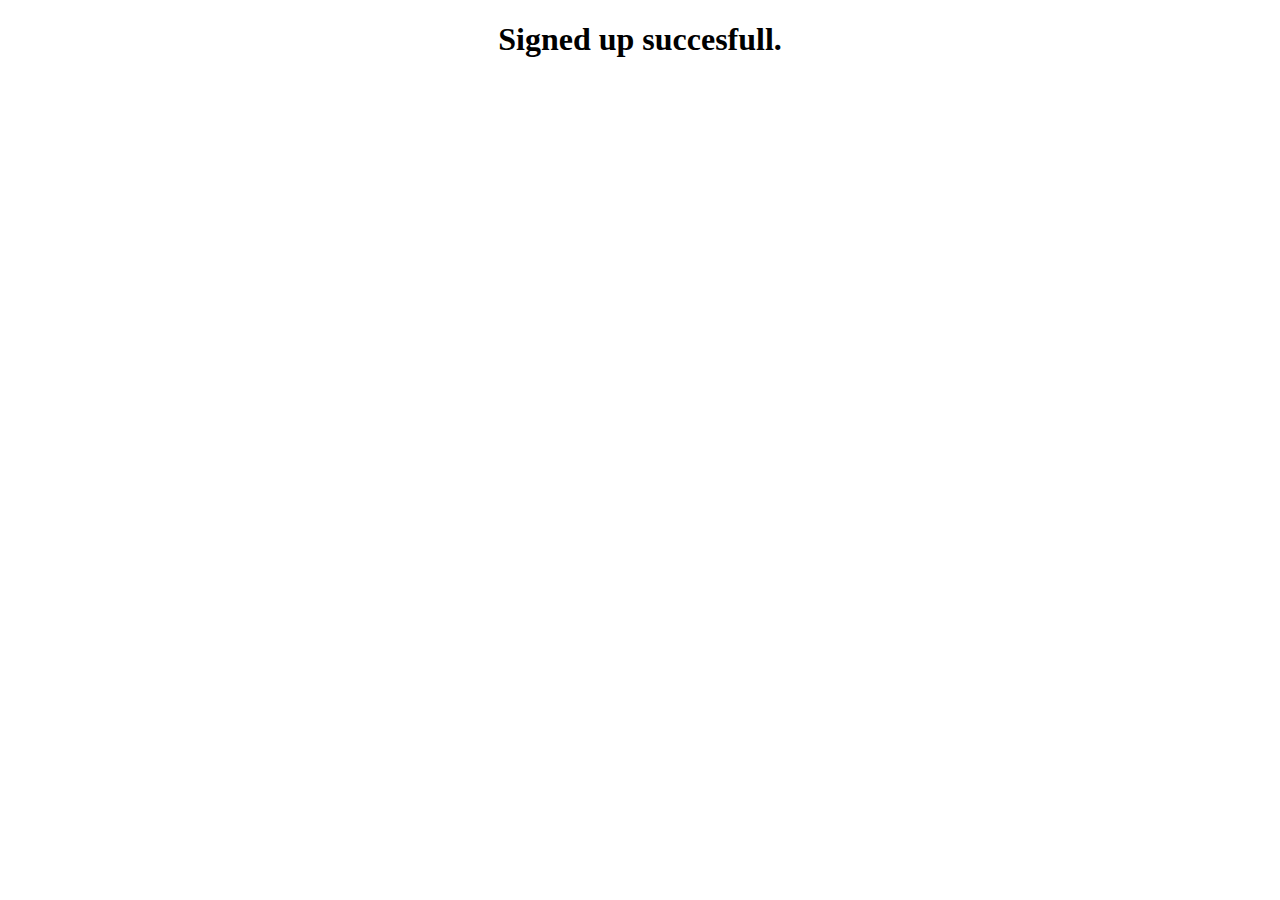
<file: page2.html>
<!DOCTYPE html>
<html lang="en">
<head>
    <meta charset="UTF-8">
    <meta http-equiv="X-UA-Compatible" content="IE=edge">
    <meta name="viewport" content="width=device-width, initial-scale=1.0">
    <title>Document</title>
</head>
<body>

    <h1 style="text-align: center ;">
        Signed up succesfull.
    </h1>
    
</body>
</html>
</file>
